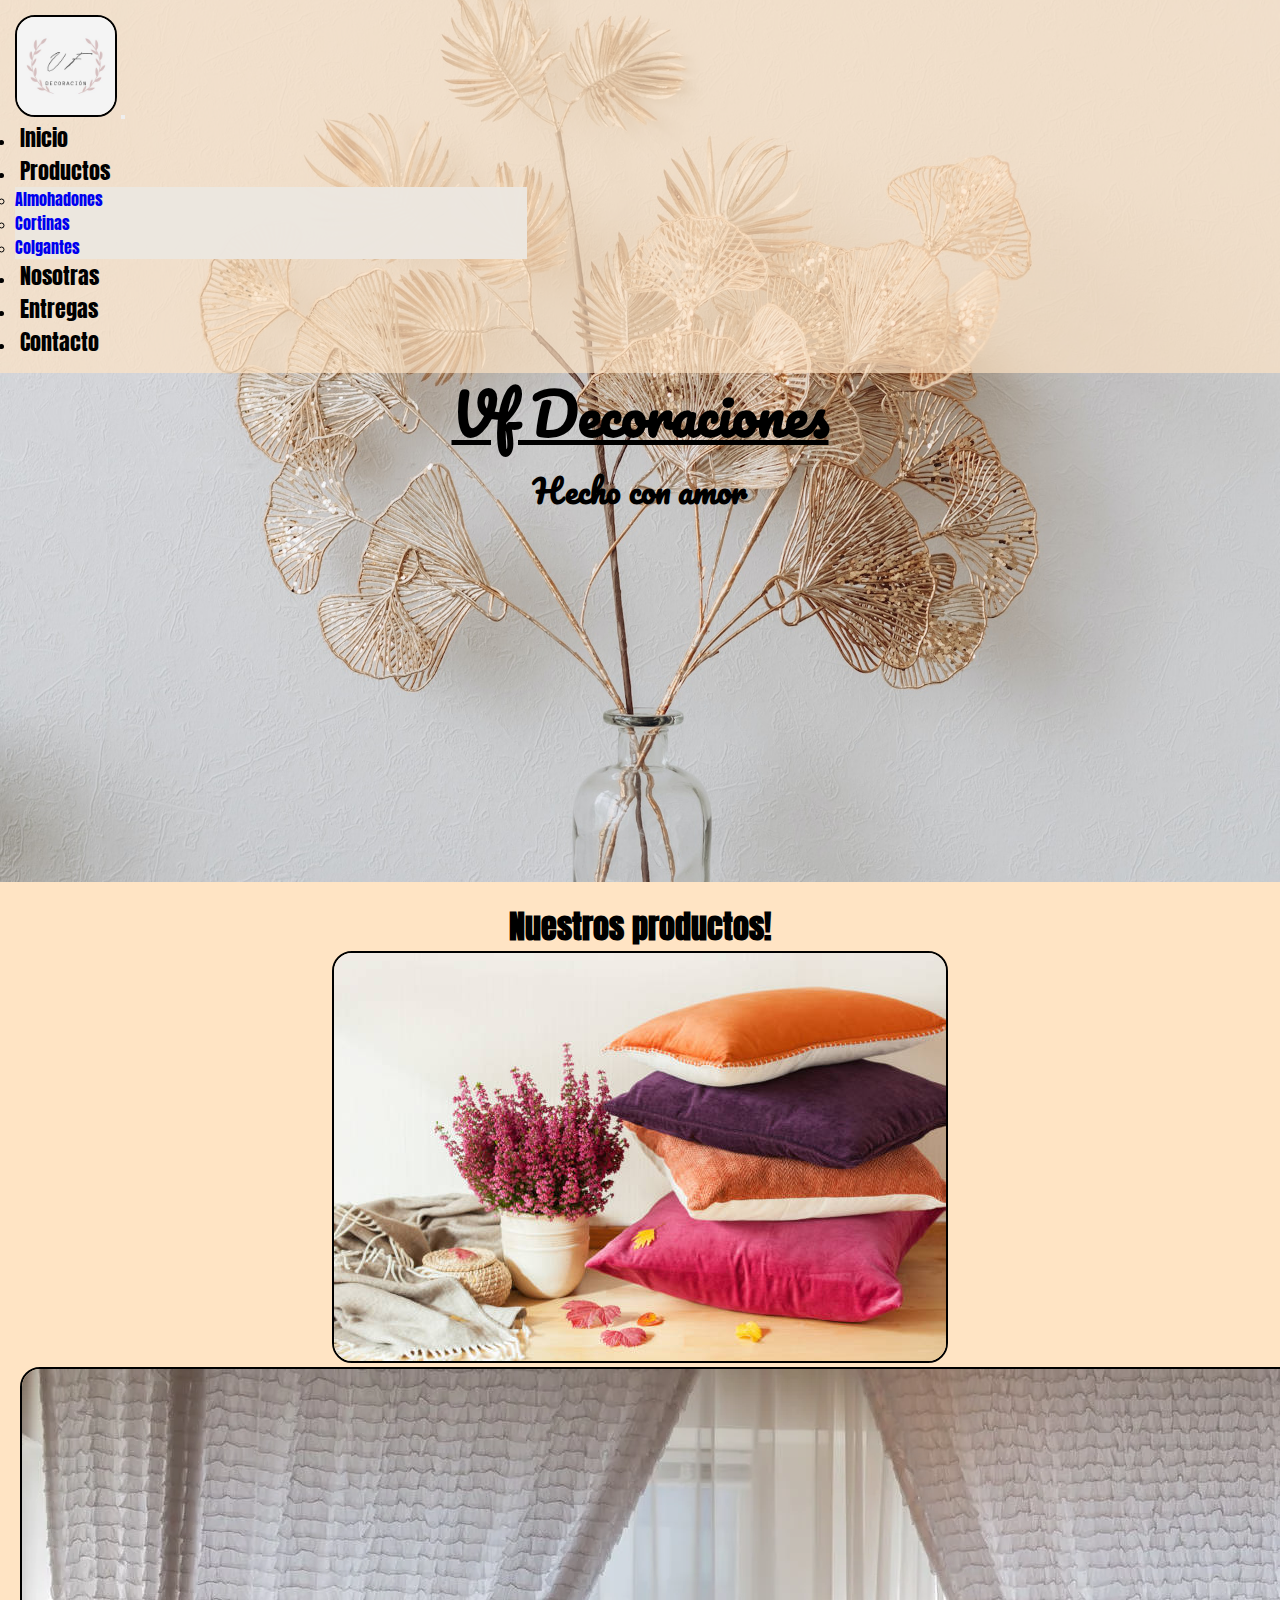
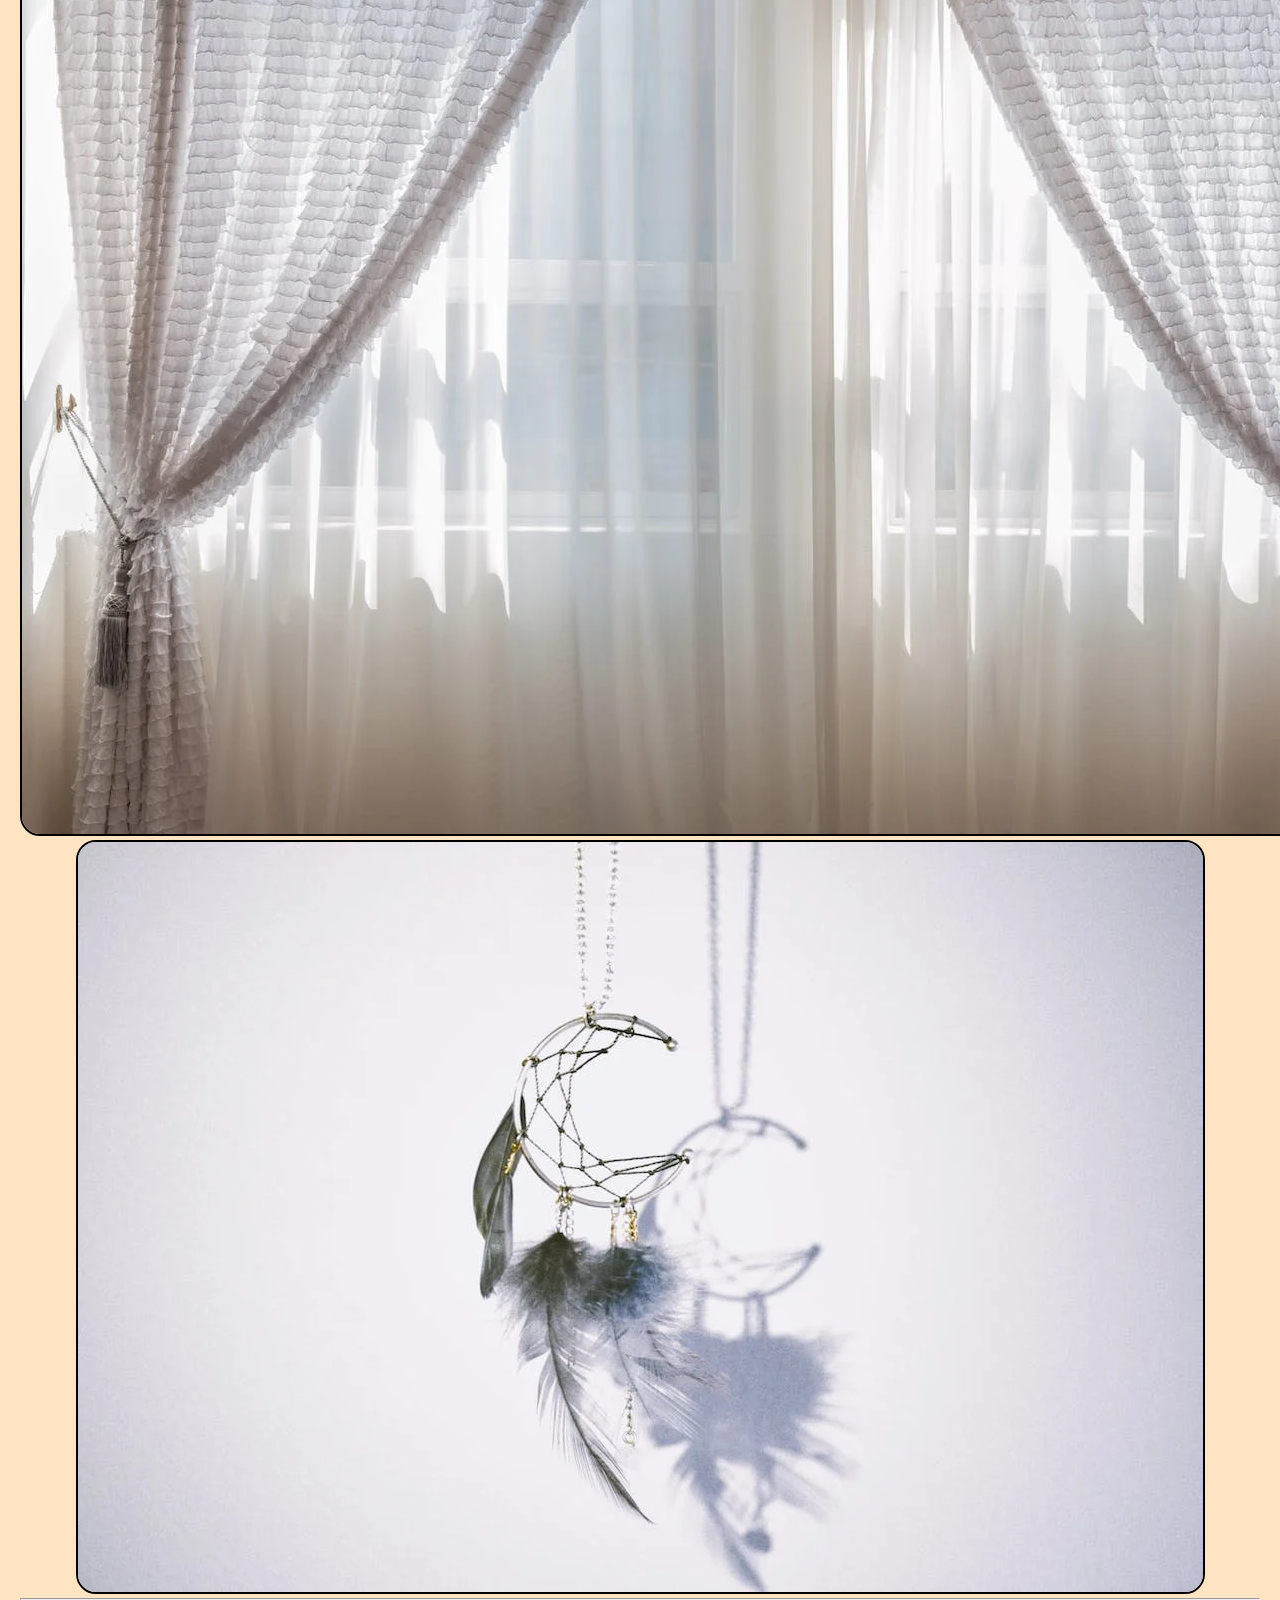
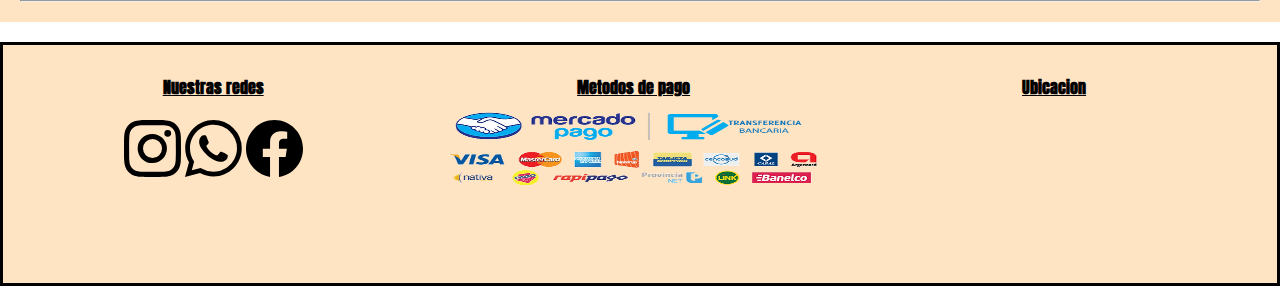
<file: index.html>
<!DOCTYPE html>
<html lang="en">

<head>
    <meta charset="UTF-8">
    <meta http-equiv="X-UA-Compatible" content="IE=edge">
    <meta name="viewport" content="width=device-width, initial-scale=1.0">
    <link href="https://cdn.jsdelivr.net/npm/bootstrap@5.2.1/dist/css/bootstrap.min.css" rel="stylesheet"
        integrity="sha384-iYQeCzEYFbKjA/T2uDLTpkwGzCiq6soy8tYaI1GyVh/UjpbCx/TYkiZhlZB6+fzT" crossorigin="anonymous">
    <link rel="stylesheet" href="./css/styles.css">
    <link href="https://fonts.googleapis.com/css2?family=Pacifico&display=swap" rel="stylesheet">
    <link href="https://fonts.googleapis.com/css2?family=Lobster&family=Pacifico&display=swap" rel="stylesheet">
    <link href="https://fonts.googleapis.com/css2?family=Anton&family=Lobster&family=Pacifico&display=swap"
        rel="stylesheet">

    <title>Vf Decoraciones | Inicio</title>
</head>

<body>

    <header class="navbar navbar-expand-lg header">
        <div class="container">
            <a class="navbar-brand" href="index.html"><img src="./assets/img/logo.jpeg" alt="logo-vfdeco"
                    class="logo"></a>
            <button class="navbar-toggler" type="button" data-bs-toggle="collapse" data-bs-target="#navbarNavDropdown"
                aria-controls="navbarNavDropdown" aria-expanded="false" aria-label="Toggle navigation">
                <span class="navbar-toggler-icon"></span>
            </button>
            <nav class="collapse navbar-collapse justify-conten-sm-center justify-content-md-end justify-content-lg-center"
                id="navbarNavDropdown">
                <ul class="navbar-nav">
                    <li class="nav-item">
                        <a class="nav-link active" aria-current="page" href="index.html">Inicio</a>
                    </li>
                    <li class="nav-item dropdown">
                        <a class="nav-link dropdown-toggle" href="#" role="button" data-bs-toggle="dropdown"
                            aria-expanded="false">
                            Productos
                        </a>
                        <ul class="dropdown-menu sub-menu">
                            <li><a class="dropdown-item" href="./pages/productos.html#almohadones">Almohadones</a></li>
                            <li><a class="dropdown-item" href="./pages/productos.html#cortinas">Cortinas</a></li>
                            <li><a class="dropdown-item" href="./pages/productos.html#colgantes">Colgantes</a></li>
                        </ul>
                    </li>
                    <li class="nav-item">
                        <a class="nav-link" href="./pages/nosotros.html">Nosotras</a>
                    </li>
                    <li class="nav-item">
                        <a class="nav-link" href="./pages/entregas.html">Entregas</a>
                    </li>
                    <li class="nav-item">
                        <a class="nav-link" href="./pages/contacto.html">Contacto</a>
                    </li>
                </ul>
            </nav>
        </div>
    </header>

    <main>
        <section class="hero">

            <div class="hero__text">
                <h1>Vf Decoraciones</h1>
                <h2>Hecho con amor</h2>
            </div>

        </section>

        <div class="conteiner presentacion-productos">
            <section>
                <h3 class="presentacion-productos__text">Nuestros productos!</h3>
            </section>


            <div class="cointeiner row">

                <div class="col-12 col-lg-4">
                    <a href="./pages/productos.html#almohadones"><img src="./assets/img/almohadones.jpg"
                            alt="Foto presentacion de almohadones de varios colores " class="w-100 presentacion-productos__img"></a>
                </div>

                <div class="col-12 col-lg-4 ">
                    <a href="./pages/productos.html#cortinas"><img src="./assets/img/cortinas.webp"
                            alt="Foto de cortinas color blancas" class="w-100 presentacion-productos__img"></a>
                </div>

                <div class="col-12 col-lg-4">
                    <a href="./pages/productos.html#colgantes"><img src="./assets/img/colgante.webp"
                            alt="foto de colgante estilo luna" class="w-100 presentacion-productos__img"></a>
                </div>

            </div>
            <hr>
            <hr>
        </div>


    </main>

    <footer>
        <div class="redes">
            <h4 class="redes__texto">Nuestras redes</h4>
            <a href="https://www.instagram.com/vfdeco_/" target="_blank"><img src="./assets/img/instagram.svg"
                    alt="icono-instagram" class="redes__img"></a>
            <a href="https://web.whatsapp.com/" target="_blank"><img src="./assets/img/whatsapp.svg"
                    alt="icono-whatsapp" class="redes__img"></a>
            <a href="https://www.facebook.com/" target="_blank"><img src="./assets/img/facebook.svg"
                    alt="icono-facebook" class="redes__img"></a>
        </div>

        <div class="redes">
            <h4 class="redes__texto">Metodos de pago</h4>
            <img src="./assets/img/formasdepago.webp" alt="formas-de-pago" class="mapa">
        </div>

        <div class="redes">
            <h4 class="redes__texto">Ubicacion</h4>
            <iframe
                src="https://www.google.com/maps/embed?pb=!1m18!1m12!1m3!1d3274.8706071311135!2d-58.40086898419583!3d-34.83434567724559!2m3!1f0!2f0!3f0!3m2!1i1024!2i768!4f13.1!3m3!1m2!1s0x95bcd496e87e8f45%3A0x37b8bc8538fca1b9!2sW.%20Wilson%20%26%20Pedro%20Esnaola%2C%20Burzaco%2C%20Provincia%20de%20Buenos%20Aires!5e0!3m2!1sen!2sar!4v1663541672221!5m2!1sen!2sar"
                width="600" height="450" style="border:0;" allowfullscreen="" loading="lazy"
                referrerpolicy="no-referrer-when-downgrade" class="mapa"></iframe>
        </div>

    </footer>


    <script src="https://cdn.jsdelivr.net/npm/bootstrap@5.2.1/dist/js/bootstrap.bundle.min.js"
        integrity="sha384-u1OknCvxWvY5kfmNBILK2hRnQC3Pr17a+RTT6rIHI7NnikvbZlHgTPOOmMi466C8"
        crossorigin="anonymous"></script>
</body>

</html>
</file>
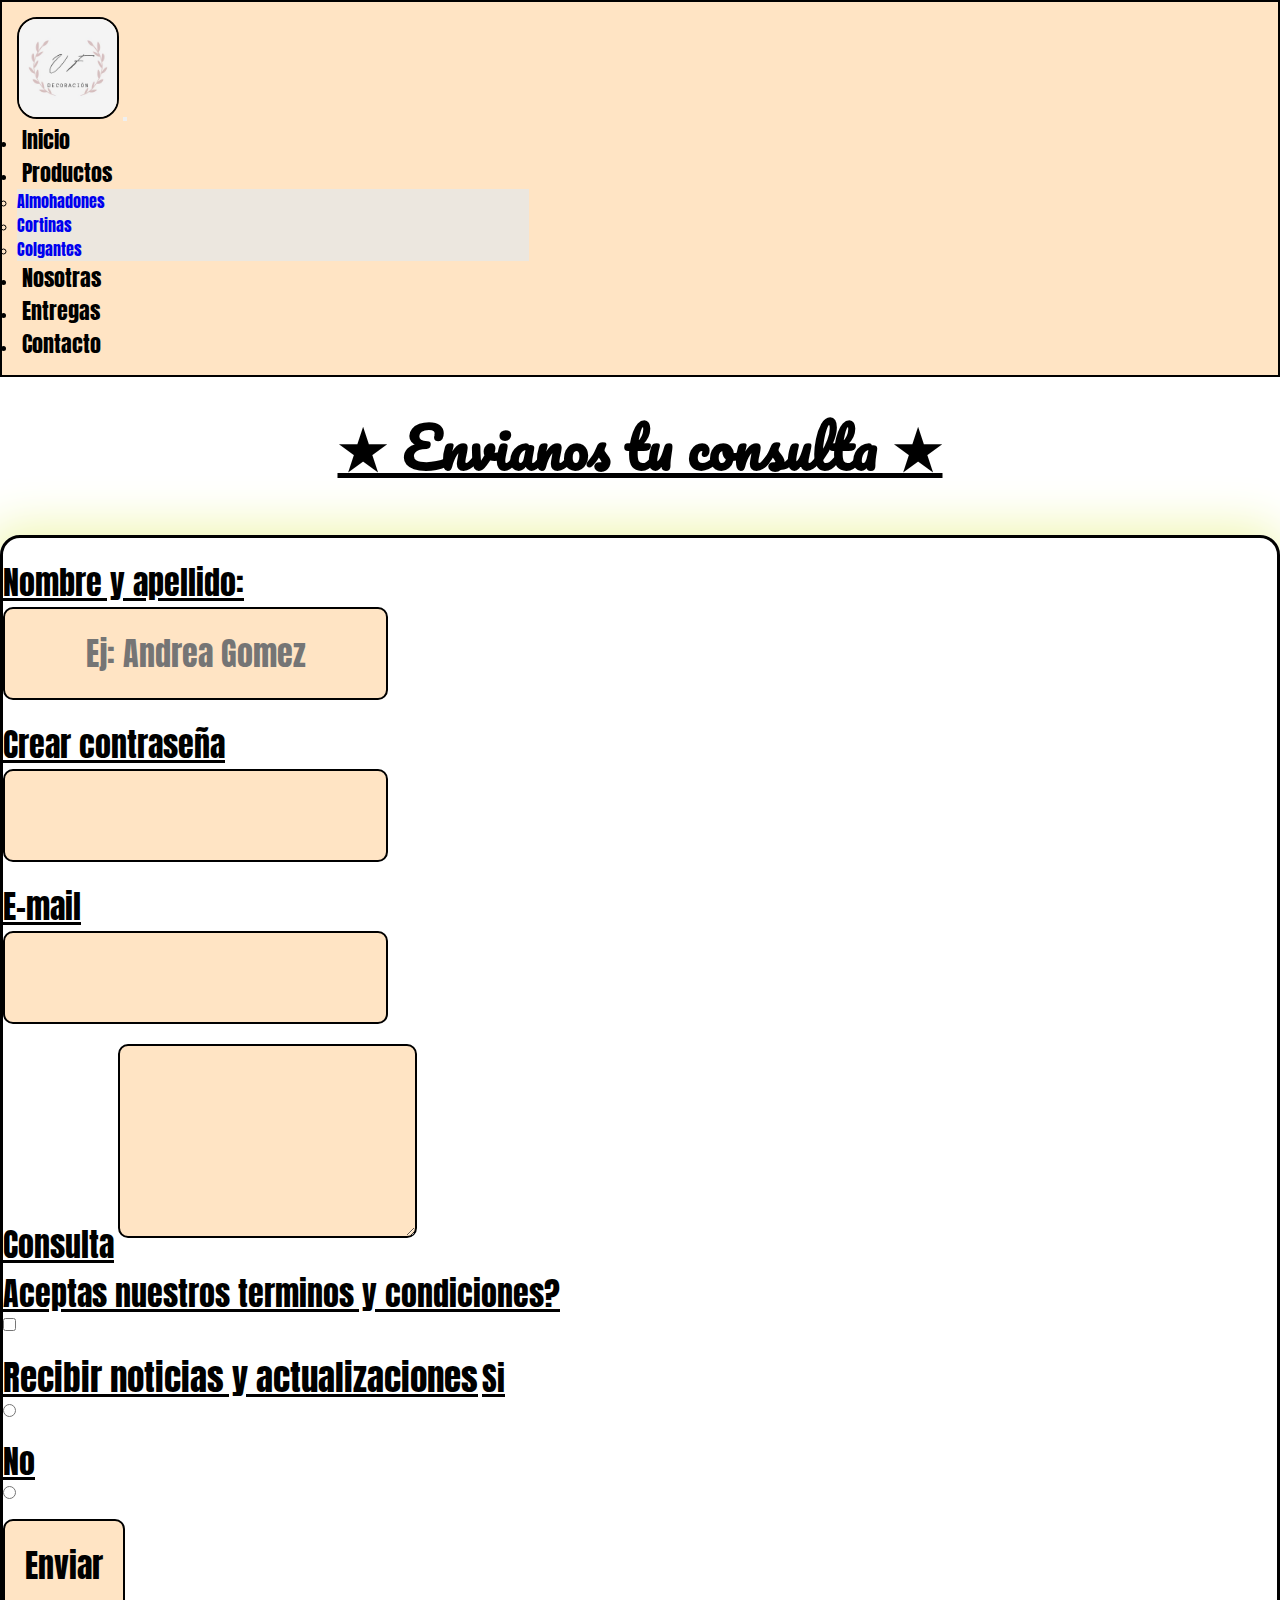
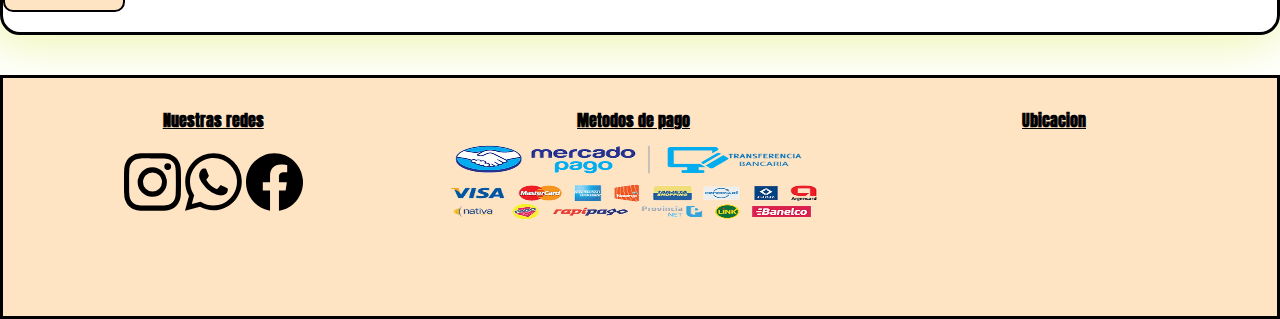
<file: pages/contacto.html>
<!DOCTYPE html>
<html lang="en">

<head>
    <meta charset="UTF-8">
    <meta http-equiv="X-UA-Compatible" content="IE=edge">
    <meta name="viewport" content="width=device-width, initial-scale=1.0">
    <link href="https://cdn.jsdelivr.net/npm/bootstrap@5.2.1/dist/css/bootstrap.min.css" rel="stylesheet"
        integrity="sha384-iYQeCzEYFbKjA/T2uDLTpkwGzCiq6soy8tYaI1GyVh/UjpbCx/TYkiZhlZB6+fzT" crossorigin="anonymous">
    <link rel="stylesheet" href="../css/styles.css">
    <link href="https://fonts.googleapis.com/css2?family=Pacifico&display=swap" rel="stylesheet">
    <link href="https://fonts.googleapis.com/css2?family=Lobster&family=Pacifico&display=swap" rel="stylesheet">
    <link href="https://fonts.googleapis.com/css2?family=Anton&family=Lobster&family=Pacifico&display=swap"
        rel="stylesheet">

    <title>Contactanos!!</title>
</head>

<body>
    <header class="navbar navbar-expand-lg header-paginas">
        <div class="container">
            <a class="navbar-brand" href="../index.html"><img src="../assets/img/logo.jpeg" alt="logo-vfdeco"
                    class="logo"></a>
            <button class="navbar-toggler" type="button" data-bs-toggle="collapse" data-bs-target="#navbarNavDropdown"
                aria-controls="navbarNavDropdown" aria-expanded="false" aria-label="Toggle navigation">
                <span class="navbar-toggler-icon"></span>
            </button>
            <nav class="collapse navbar-collapse justify-content-md-end justify-content-lg-center"
                id="navbarNavDropdown">
                <ul class="navbar-nav">
                    <li class="nav-item">
                        <a class="nav-link active" aria-current="page" href="../index.html">Inicio</a>
                    </li>
                    <li class="nav-item dropdown">
                        <a class="nav-link dropdown-toggle" href="./productos.html" role="button"
                            data-bs-toggle="dropdown" aria-expanded="false">
                            Productos
                        </a>
                        <ul class="dropdown-menu sub-menu">
                            <li><a class="dropdown-item" href="./productos.html#almohadones">Almohadones</a></li>
                            <li><a class="dropdown-item" href="./productos.html#colgantes">Cortinas</a></li>
                            <li><a class="dropdown-item" href="./productos.html#colgantes">Colgantes</a></li>
                        </ul>
                    </li>
                    <li class="nav-item">
                        <a class="nav-link" href="./nosotros.html">Nosotras</a>
                    </li>
                    <li class="nav-item">
                        <a class="nav-link" href="./entregas.html">Entregas</a>
                    </li>
                    <li class="nav-item">
                        <a class="nav-link" href="./contacto.html">Contacto</a>
                    </li>
                </ul>
            </nav>
        </div>
    </header>

    <main>
        <h2 class="contacto__titulo">  ★ Envianos tu consulta ★</h2>

        <div class="container contenedor__contacto">
            <form action="">
                <div class="row formulario">
                    <label class="col-4 formulario__texto" for="nombre-usuarios"> Nombre y apellido:</label>
                    <input class="col-8 formulario__input" type="text" id="nombre-usuarios" placeholder="Ej: Andrea Gomez" required>
                </div>
                <div class="row">
                    <label class="col-4 formulario__texto" for="contraseña">Crear contraseña</label>
                    <input class="col-8 formulario__input" type="password" name="contra" id="contraseña" required>
                </div>
                <div class="row">
                    <label class="col-4 formulario__texto" for="email">E-mail</label>
                    <input class="col-8 formulario__input" type="email" id="email" required>
                </div>
                <div class="row">
                    <label class="col-4 formulario__texto" for="consulta">Consulta</label>
                    <textarea class="col-8 formulario__inputarea" name="" id="consulta" cols="30" rows="10"></textarea>
                </div>
                <div class="row">
                    <label class="col-8 formulario__texto" for="">Aceptas nuestros terminos y condiciones?</label>
                    <input class="col-1" type="checkbox" value="aceptalosterminos">
                </div>
                <div class="row">
                    <span class="col-8 formulario__texto">Recibir noticias y actualizaciones</span>
                    <label class="col-1 formulario__texto" for="">Si</label>
                    <input class="col-1" type="radio" name="noticias" value="noticias-si">
                    <label class="col-1 formulario__texto" for="">No</label>
                    <input class="col-1" type="radio" name="noticias" value="noticias-no">
                </div>
                <div class="row">
                    <input type="submit" value="Enviar">
                </div>
            </form>
        </div>
    </main>

    <footer>
        <div class="redes">
            <h4 class="redes__texto">Nuestras redes</h4>
            <a href="https://www.instagram.com/vfdeco_/" target="_blank">
                <img src="../assets/img/instagram.svg" alt="icono-instagram" class="redes__img">
            </a>
            <a href="https://web.whatsapp.com/" target="_blank">
                <img src="../assets/img/whatsapp.svg" alt="icono-whatsapp" class="redes__img">
            </a>
            <a href="https://www.facebook.com/" target="_blank">
                <img src="../assets/img/facebook.svg" alt="icono-facebook" class="redes__img">
            </a>
        </div>

        <div class="redes">
            <h4 class="redes__texto">Metodos de pago</h4>
            <img src="../assets/img/formasdepago.webp" alt="formas-de-pago" class="mapa">
        </div>

        <div class="redes">
            <h4 class="redes__texto">Ubicacion</h4>
            <iframe
                src="https://www.google.com/maps/embed?pb=!1m18!1m12!1m3!1d3274.8706071311135!2d-58.40086898419583!3d-34.83434567724559!2m3!1f0!2f0!3f0!3m2!1i1024!2i768!4f13.1!3m3!1m2!1s0x95bcd496e87e8f45%3A0x37b8bc8538fca1b9!2sW.%20Wilson%20%26%20Pedro%20Esnaola%2C%20Burzaco%2C%20Provincia%20de%20Buenos%20Aires!5e0!3m2!1sen!2sar!4v1663541672221!5m2!1sen!2sar"
                width="600" height="450" style="border:0;" allowfullscreen="" loading="lazy"
                referrerpolicy="no-referrer-when-downgrade" class="mapa"></iframe>
        </div>
    </footer>
    <script src="https://cdn.jsdelivr.net/npm/bootstrap@5.2.1/dist/js/bootstrap.bundle.min.js"
        integrity="sha384-u1OknCvxWvY5kfmNBILK2hRnQC3Pr17a+RTT6rIHI7NnikvbZlHgTPOOmMi466C8"
        crossorigin="anonymous"></script>
</body>
</html>
</file>
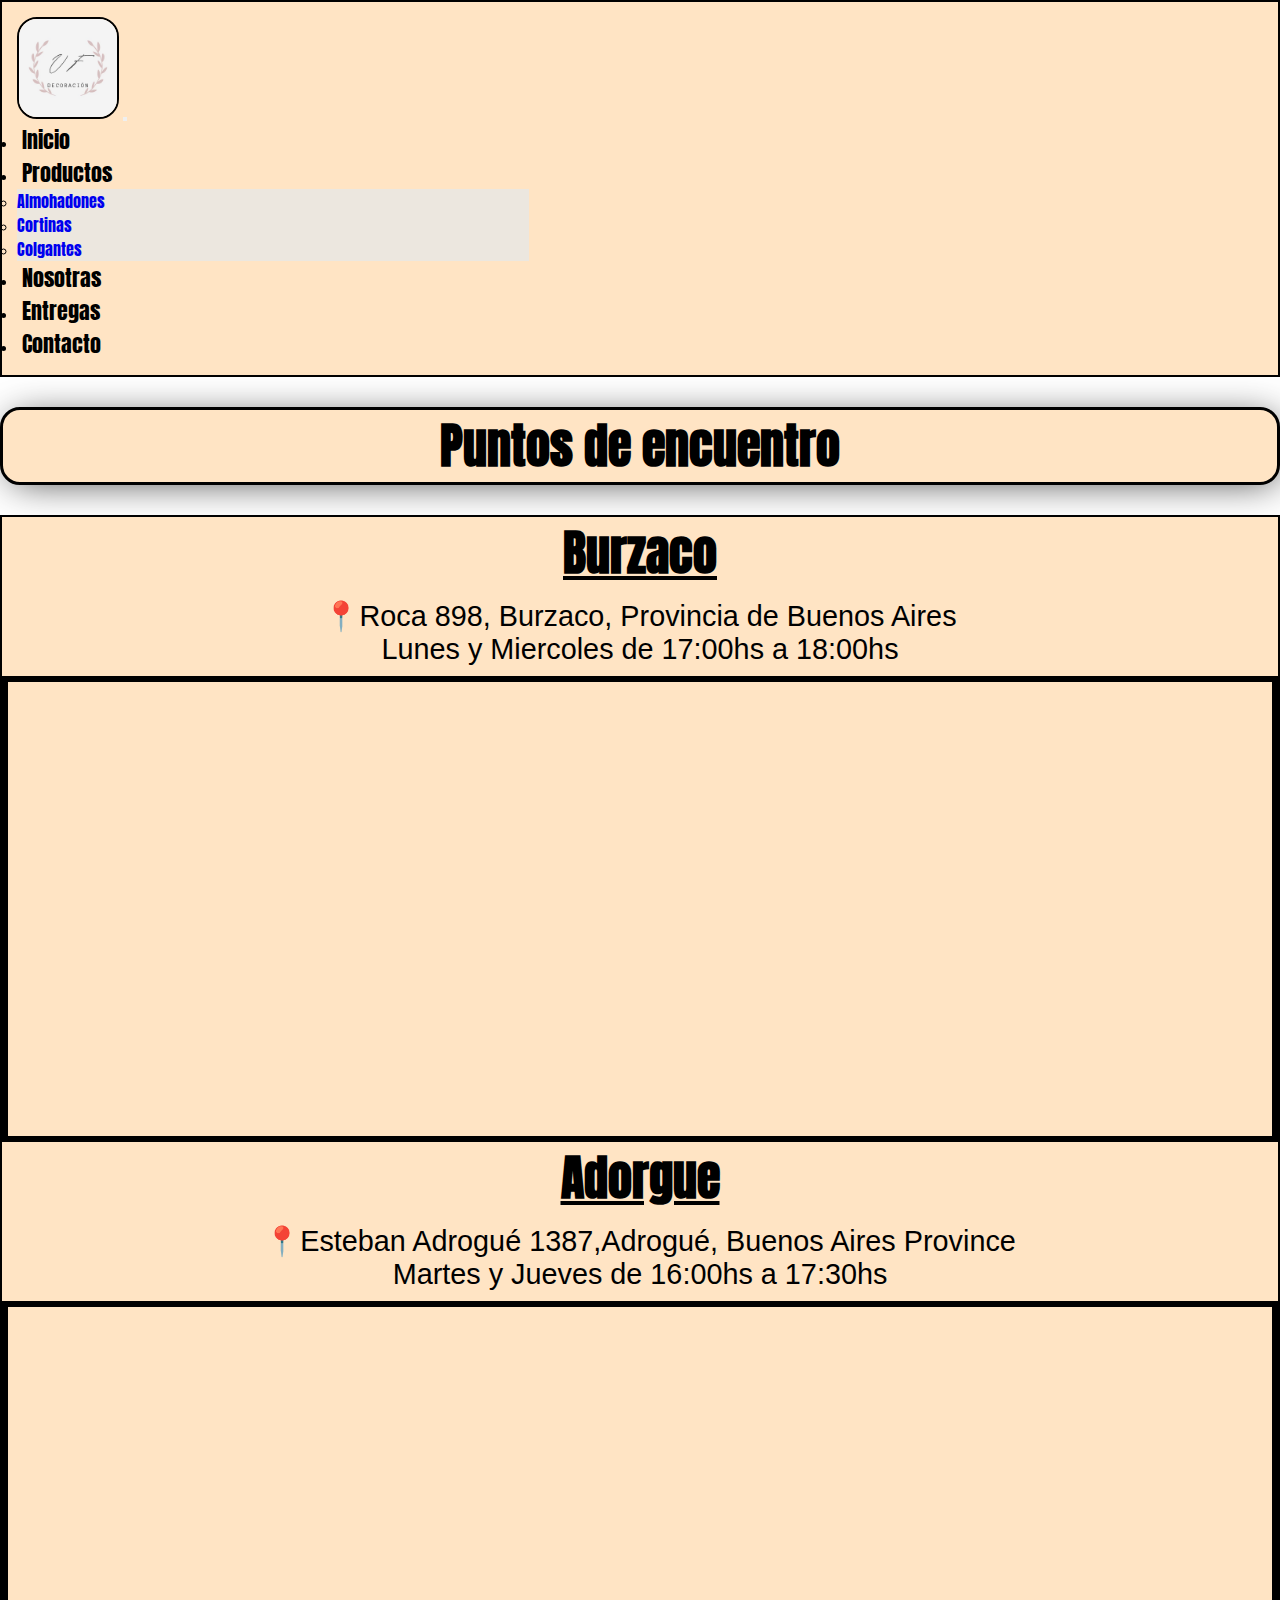
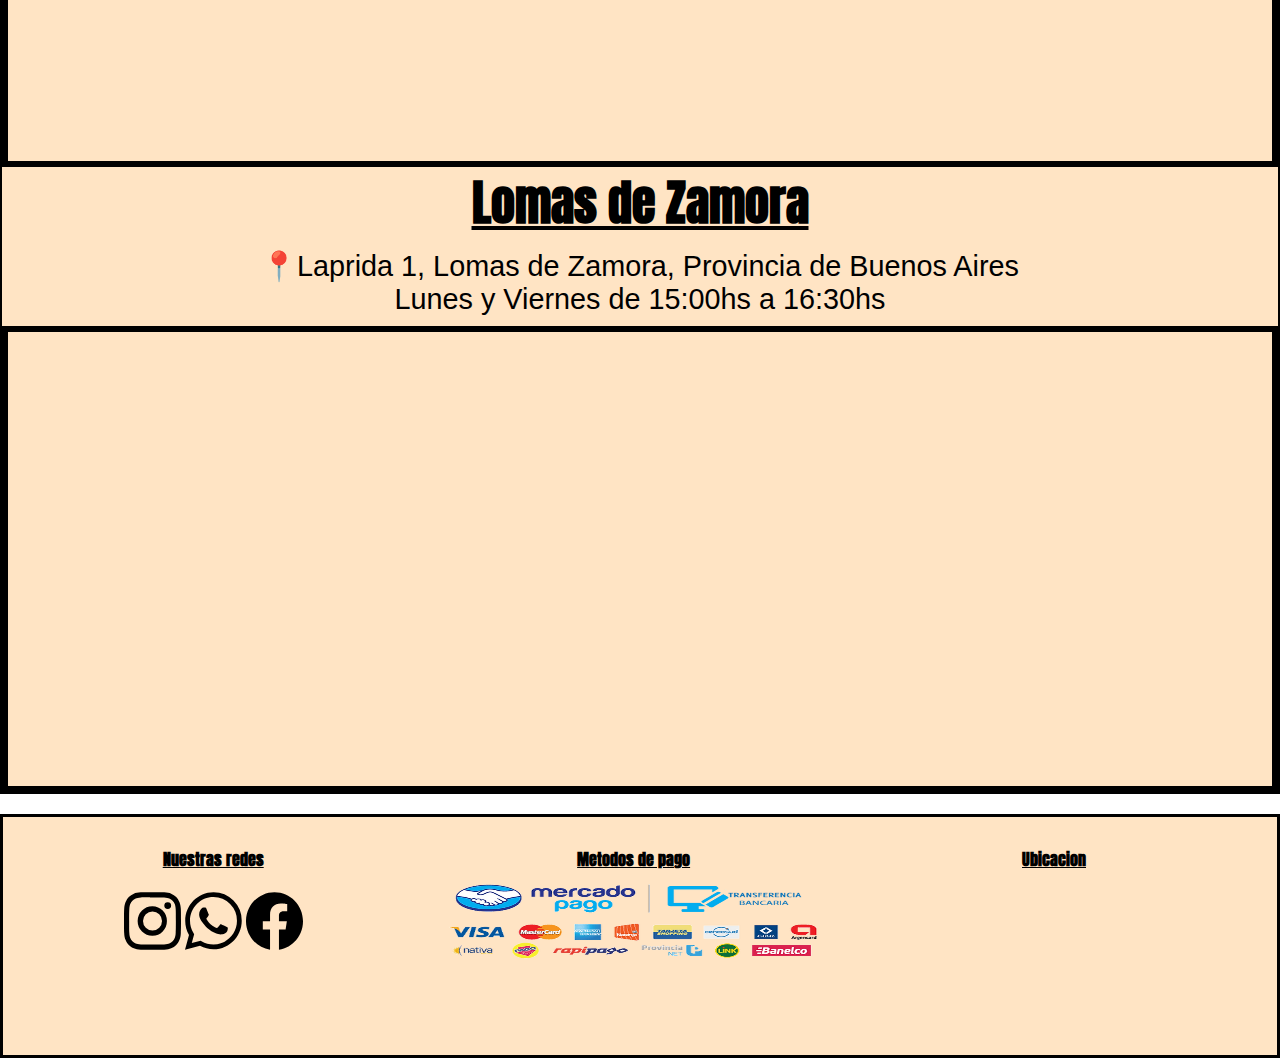
<file: pages/entregas.html>
<!DOCTYPE html>
<html lang="en">

<head>
    <meta charset="UTF-8">
    <meta http-equiv="X-UA-Compatible" content="IE=edge">
    <meta name="viewport" content="width=device-width, initial-scale=1.0">
    <link href="https://cdn.jsdelivr.net/npm/bootstrap@5.2.1/dist/css/bootstrap.min.css" rel="stylesheet"
        integrity="sha384-iYQeCzEYFbKjA/T2uDLTpkwGzCiq6soy8tYaI1GyVh/UjpbCx/TYkiZhlZB6+fzT" crossorigin="anonymous">
    <link rel="stylesheet" href="../css/styles.css">
    <link href="https://fonts.googleapis.com/css2?family=Pacifico&display=swap" rel="stylesheet">
    <link href="https://fonts.googleapis.com/css2?family=Lobster&family=Pacifico&display=swap" rel="stylesheet">
    <link href="https://fonts.googleapis.com/css2?family=Anton&family=Lobster&family=Pacifico&display=swap"
        rel="stylesheet">
    <link rel="preconnect" href="https://fonts.googleapis.com">  

    <title>Puntos de encuentro | Entregas</title>
</head>

<body>
    <header class="navbar navbar-expand-lg header-paginas">
        <div class="container">
            <a class="navbar-brand" href="../index.html"><img src="../assets/img/logo.jpeg" alt="logo-vfdeco"
                    class="logo"></a>
            <button class="navbar-toggler" type="button" data-bs-toggle="collapse" data-bs-target="#navbarNavDropdown"
                aria-controls="navbarNavDropdown" aria-expanded="false" aria-label="Toggle navigation">
                <span class="navbar-toggler-icon"></span>
            </button>
            <nav class="collapse navbar-collapse justify-content-md-end justify-content-lg-center"
                id="navbarNavDropdown">
                <ul class="navbar-nav">
                    <li class="nav-item">
                        <a class="nav-link active" aria-current="page" href="../index.html">Inicio</a>
                    </li>
                    <li class="nav-item dropdown">
                        <a class="nav-link dropdown-toggle" href="./productos.html" role="button"
                            data-bs-toggle="dropdown" aria-expanded="false">
                            Productos
                        </a>
                        <ul class="dropdown-menu sub-menu">
                            <li><a class="dropdown-item" href="./productos.html#almohadones">Almohadones</a></li>
                            <li><a class="dropdown-item" href="./productos.html#cortinas">Cortinas</a></li>
                            <li><a class="dropdown-item" href="./productos.html#colgantes">Colgantes</a></li>
                        </ul>
                    </li>
                    <li class="nav-item">
                        <a class="nav-link" href="./nosotros.html">Nosotras</a>
                    </li>
                    <li class="nav-item">
                        <a class="nav-link" href="./entregas.html">Entregas</a>
                    </li>
                    <li class="nav-item">
                        <a class="nav-link" href="./contacto.html">Contacto</a>
                    </li>
                </ul>
            </nav>
        </div>
    </header>

    <main>
        <div class="container">
            <h2 class="entregas__titulo">Puntos de encuentro</h2>
        </div>

        <div class="container-fluid row contenedor__entregas">
            
            
                
                    <div class="col-12 col-md-6 contenedor__entregas-texto" >
                        <h3>Burzaco</h3>
                        <p>📍Roca 898, Burzaco, Provincia de Buenos Aires</p>
                        <p>Lunes y Miercoles de 17:00hs a 18:00hs</p>
                    </div>
                    <div class="col-12 col-md-6 contenedor__entregas-mapa">
                        <iframe class="w-100"
                            src="https://www.google.com/maps/embed?pb=!1m18!1m12!1m3!1d250.56558351159438!2d-58.392009478566315!3d-34.82546381846!2m3!1f0!2f0!3f0!3m2!1i1024!2i768!4f13.1!3m3!1m2!1s0x95bcd4a234802fdd%3A0xf493cf5569ed23c9!2sRoca%20800-898!5e0!3m2!1sen!2sar!4v1663729642820!5m2!1sen!2sar"
                            width="600" height="450" style="border:0;" allowfullscreen="" loading="lazy"
                            referrerpolicy="no-referrer-when-downgrade"></iframe>
                    </div>
             
                    <div class="col-12 col-md-6 contenedor__entregas-texto ">
                        <h3>Adorgue</h3>
                        <p>📍Esteban Adrogué 1387,Adrogué, Buenos Aires Province</p>
                        <p>Martes y Jueves de 16:00hs a 17:30hs</p>
                    </div>
                    <div class="col-12 col-md-6 contenedor__entregas-mapa ">
                        <iframe class="w-100 "
                            src="https://www.google.com/maps/embed?pb=!1m18!1m12!1m3!1d795.7640280840462!2d-58.38963484194061!3d-34.79772375994144!2m3!1f0!2f0!3f0!3m2!1i1024!2i768!4f13.1!3m3!1m2!1s0x95bcd33f4a4eb39f%3A0x906ded90ae83a8a9!2sEsteban%20Adrogu%C3%A9%201387%2C%20B1846%20Adrogu%C3%A9%2C%20Provincia%20de%20Buenos%20Aires!5e0!3m2!1sen!2sar!4v1663729932520!5m2!1sen!2sar"
                            width="600" height="450" style="border:0;" allowfullscreen="" loading="lazy"
                            referrerpolicy="no-referrer-when-downgrade"></iframe>
                    </div>
            
                    <div class="col-12 col-md-6 contenedor__entregas-texto ">
                        <h3>Lomas de Zamora</h3>
                        <p>📍Laprida 1, Lomas de Zamora, Provincia de Buenos Aires</p>
                        <p>Lunes y Viernes de 15:00hs a 16:30hs</p>
                    </div>
                    <div class="col-12 col-md-6 contenedor__entregas-mapa">
                        <iframe class="w-100"
                            src="https://www.google.com/maps/embed?pb=!1m18!1m12!1m3!1d819.4469875053853!2d-58.39855627074904!3d-34.76093409877618!2m3!1f0!2f0!3f0!3m2!1i1024!2i768!4f13.1!3m3!1m2!1s0x95bcd294d1aa30f3%3A0xcc3fd35f3817de4a!2sLaprida%201%2C%20Lomas%20de%20Zamora%2C%20Provincia%20de%20Buenos%20Aires!5e0!3m2!1sen!2sar!4v1663730086647!5m2!1sen!2sar"
                            width="600" height="450" style="border:0;" allowfullscreen="" loading="lazy"
                            referrerpolicy="no-referrer-when-downgrade"></iframe>
                    </div>         
        </div>




    </main>

    <footer>
        <div class="redes">
            <h4 class="redes__texto">Nuestras redes</h4>
            <a href="https://www.instagram.com/vfdeco_/" target="_blank">
                <img src="../assets/img/instagram.svg" alt="icono-instagram" class="redes__img">
            </a>
            <a href="https://web.whatsapp.com/" target="_blank">
                <img src="../assets/img/whatsapp.svg" alt="icono-whatsapp" class="redes__img">
            </a>
            <a href="https://www.facebook.com/" target="_blank">
                <img src="../assets/img/facebook.svg" alt="icono-facebook" class="redes__img">
            </a>
        </div>

        <div class="redes">
            <h4 class="redes__texto">Metodos de pago</h4>
            <img src="../assets/img/formasdepago.webp" alt="formas-de-pago" class="mapa">
        </div>

        <div class="redes">
            <h4 class="redes__texto">Ubicacion</h4>
            <iframe
                src="https://www.google.com/maps/embed?pb=!1m18!1m12!1m3!1d3274.8706071311135!2d-58.40086898419583!3d-34.83434567724559!2m3!1f0!2f0!3f0!3m2!1i1024!2i768!4f13.1!3m3!1m2!1s0x95bcd496e87e8f45%3A0x37b8bc8538fca1b9!2sW.%20Wilson%20%26%20Pedro%20Esnaola%2C%20Burzaco%2C%20Provincia%20de%20Buenos%20Aires!5e0!3m2!1sen!2sar!4v1663541672221!5m2!1sen!2sar"
                width="600" height="450" style="border:0;" allowfullscreen="" loading="lazy"
                referrerpolicy="no-referrer-when-downgrade" class="mapa"></iframe>
        </div>
    </footer>
    <script src="https://cdn.jsdelivr.net/npm/bootstrap@5.2.1/dist/js/bootstrap.bundle.min.js"
        integrity="sha384-u1OknCvxWvY5kfmNBILK2hRnQC3Pr17a+RTT6rIHI7NnikvbZlHgTPOOmMi466C8"
        crossorigin="anonymous"></script>
</body>

</html>
</file>
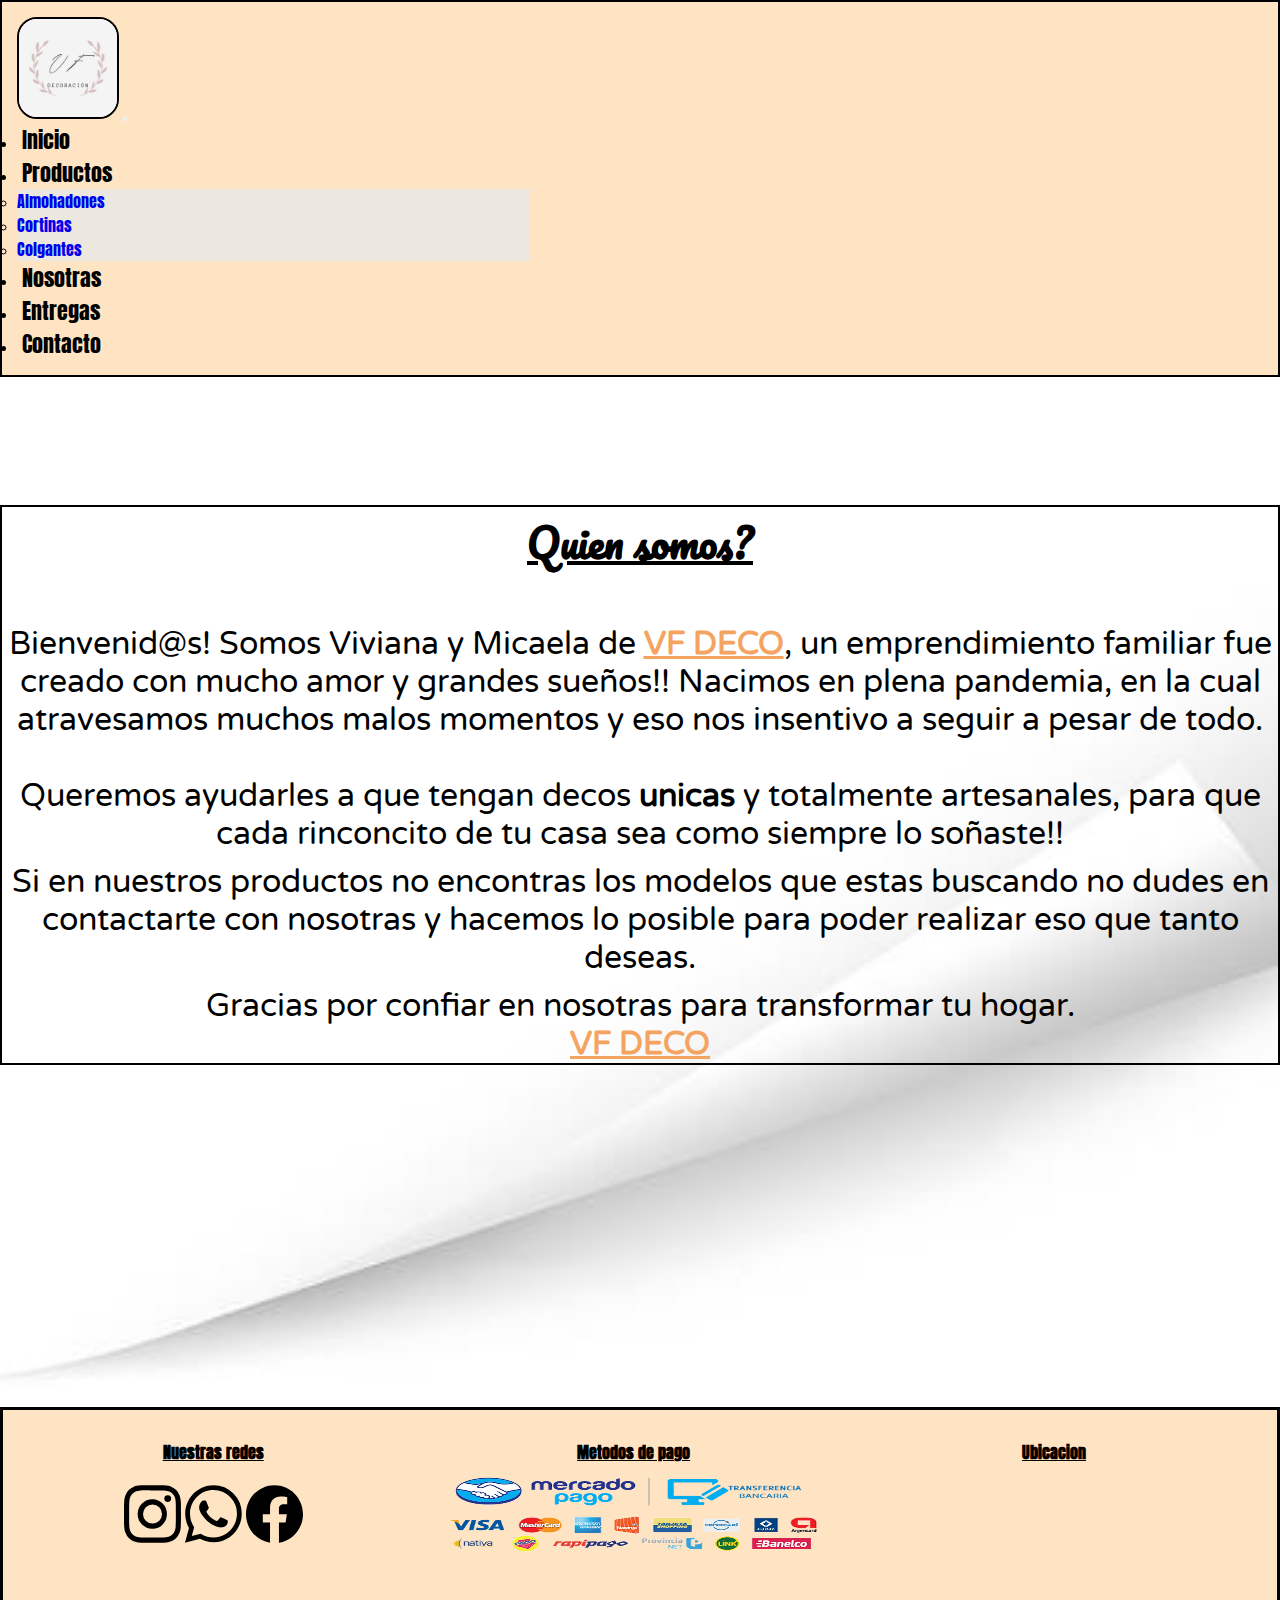
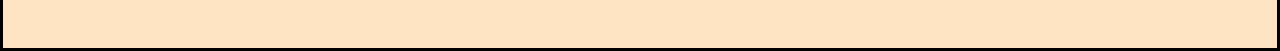
<file: pages/nosotros.html>
<!DOCTYPE html>
<html lang="en">

<head>
    <meta charset="UTF-8">
    <meta http-equiv="X-UA-Compatible" content="IE=edge">
    <meta name="viewport" content="width=device-width, initial-scale=1.0">
    <link href="https://cdn.jsdelivr.net/npm/bootstrap@5.2.1/dist/css/bootstrap.min.css" rel="stylesheet"
        integrity="sha384-iYQeCzEYFbKjA/T2uDLTpkwGzCiq6soy8tYaI1GyVh/UjpbCx/TYkiZhlZB6+fzT" crossorigin="anonymous">
    <link rel="stylesheet" href="../css/styles.css">
    <link href="https://fonts.googleapis.com/css2?family=Pacifico&display=swap" rel="stylesheet">
    <link href="https://fonts.googleapis.com/css2?family=Lobster&family=Pacifico&display=swap" rel="stylesheet">
    <link href="https://fonts.googleapis.com/css2?family=Anton&family=Lobster&family=Pacifico&display=swap"
        rel="stylesheet">
    <link href="https://fonts.googleapis.com/css2?family=Varela+Round&display=swap" rel="stylesheet">

    <title>Quienes somos? | Presentacion</title>
</head>

<body>
    <header class="navbar navbar-expand-lg header-paginas">
        <div class="container">
            <a class="navbar-brand" href="../index.html"><img src="../assets/img/logo.jpeg" alt="logo-vfdeco"
                    class="logo"></a>
            <button class="navbar-toggler" type="button" data-bs-toggle="collapse" data-bs-target="#navbarNavDropdown"
                aria-controls="navbarNavDropdown" aria-expanded="false" aria-label="Toggle navigation">
                <span class="navbar-toggler-icon"></span>
            </button>
            <nav class="collapse navbar-collapse justify-content-md-end justify-content-lg-center"
                id="navbarNavDropdown">
                <ul class="navbar-nav">
                    <li class="nav-item">
                        <a class="nav-link active" aria-current="page" href="../index.html">Inicio</a>
                    </li>
                    <li class="nav-item dropdown">
                        <a class="nav-link dropdown-toggle" href="./productos.html" role="button"
                            data-bs-toggle="dropdown" aria-expanded="false">
                            Productos
                        </a>
                        <ul class="dropdown-menu sub-menu">
                            <li><a class="dropdown-item" href="./productos.html#almohadones">Almohadones</a></li>
                            <li><a class="dropdown-item" href="./productos.html#cortinas">Cortinas</a></li>
                            <li><a class="dropdown-item" href="./productos.html#colgantes">Colgantes</a></li>
                        </ul>
                    </li>
                    <li class="nav-item">
                        <a class="nav-link" href="./nosotros.html">Nosotras</a>
                    </li>
                    <li class="nav-item">
                        <a class="nav-link" href="./entregas.html">Entregas</a>
                    </li>
                    <li class="nav-item">
                        <a class="nav-link" href="./contacto.html">Contacto</a>
                    </li>
                </ul>
            </nav>
        </div>
    </header>

    <main>
        <section class="nosotras">
            <div class=" nosotras__text">
                <h2>Quien somos?</h2>
                <p><br> Bienvenid@s! Somos Viviana y Micaela de <span><b> VF DECO</b></span>, un emprendimiento familiar
                    fue creado con mucho amor y grandes sueños!! Nacimos en plena pandemia, en la cual atravesamos
                    muchos malos momentos y eso nos insentivo a seguir a pesar de todo. <br>
                    <br>
                    Queremos ayudarles a que tengan decos <b>unicas</b> y totalmente artesanales, para que cada
                    rinconcito de tu casa sea como siempre lo soñaste!!
                </p>
                <p>Si en nuestros productos no encontras los modelos que estas buscando no dudes en contactarte con
                    nosotras y hacemos lo posible para poder realizar eso que tanto deseas.</p>
                <p>Gracias por confiar en nosotras para transformar tu hogar.
                    <br>
                    <span><b>VF DECO</b></span>
                </p>
            </div>
        </section>
    </main>

    <footer>
        <div class="redes">
            <h4 class="redes__texto">Nuestras redes</h4>
            <a href="https://www.instagram.com/vfdeco_/" target="_blank">
                <img src="../assets/img/instagram.svg" alt="icono-instagram" class="redes__img">
            </a>
            <a href="https://web.whatsapp.com/" target="_blank">
                <img src="../assets/img/whatsapp.svg" alt="icono-whatsapp" class="redes__img">
            </a>
            <a href="https://www.facebook.com/" target="_blank">
                <img src="../assets/img/facebook.svg" alt="icono-facebook" class="redes__img">
            </a>
        </div>

        <div class="redes">
            <h4 class="redes__texto">Metodos de pago</h4>
            <img src="../assets/img/formasdepago.webp" alt="formas-de-pago" class="mapa">
        </div>

        <div class="redes">
            <h4 class="redes__texto">Ubicacion</h4>
            <iframe
                src="https://www.google.com/maps/embed?pb=!1m18!1m12!1m3!1d3274.8706071311135!2d-58.40086898419583!3d-34.83434567724559!2m3!1f0!2f0!3f0!3m2!1i1024!2i768!4f13.1!3m3!1m2!1s0x95bcd496e87e8f45%3A0x37b8bc8538fca1b9!2sW.%20Wilson%20%26%20Pedro%20Esnaola%2C%20Burzaco%2C%20Provincia%20de%20Buenos%20Aires!5e0!3m2!1sen!2sar!4v1663541672221!5m2!1sen!2sar"
                width="600" height="450" style="border:0;" allowfullscreen="" loading="lazy"
                referrerpolicy="no-referrer-when-downgrade" class="mapa"></iframe>
        </div>
    </footer>
    <script src="https://cdn.jsdelivr.net/npm/bootstrap@5.2.1/dist/js/bootstrap.bundle.min.js"
        integrity="sha384-u1OknCvxWvY5kfmNBILK2hRnQC3Pr17a+RTT6rIHI7NnikvbZlHgTPOOmMi466C8"
        crossorigin="anonymous"></script>
</body>
</html>
</file>
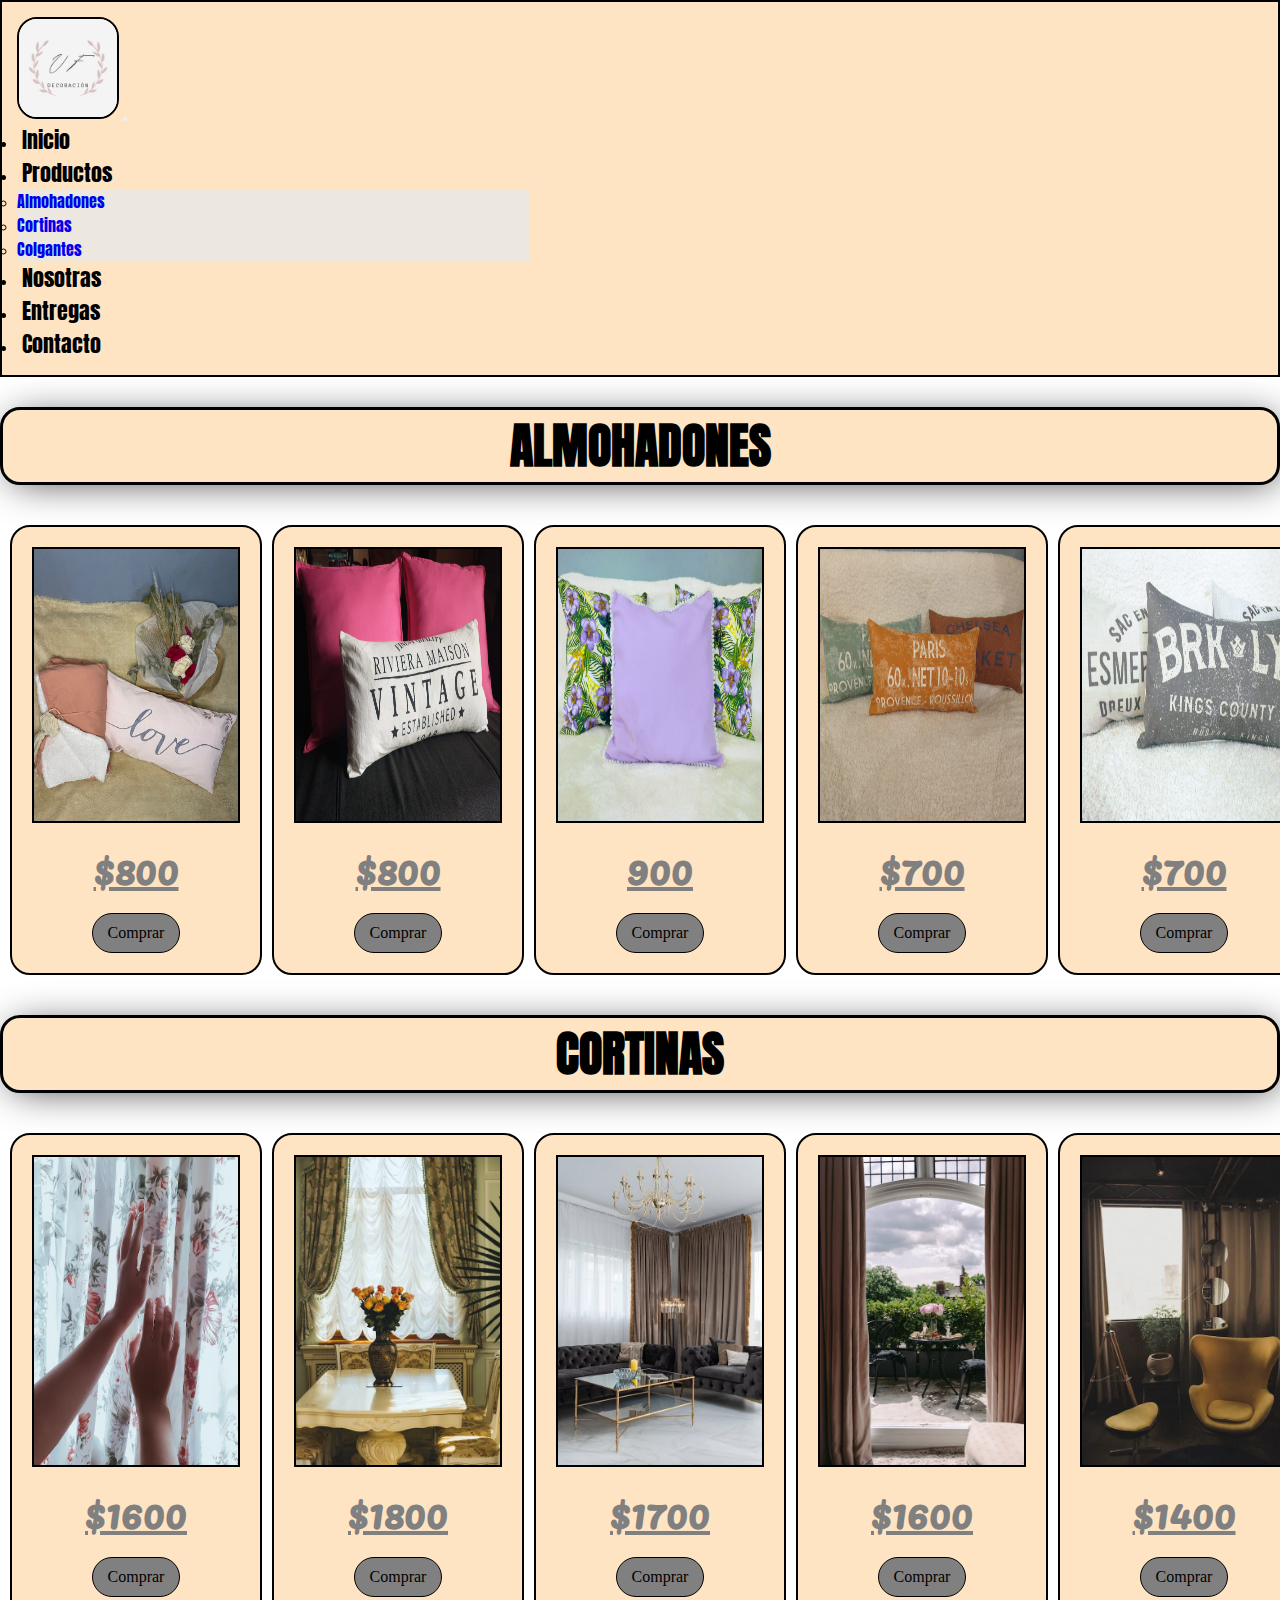
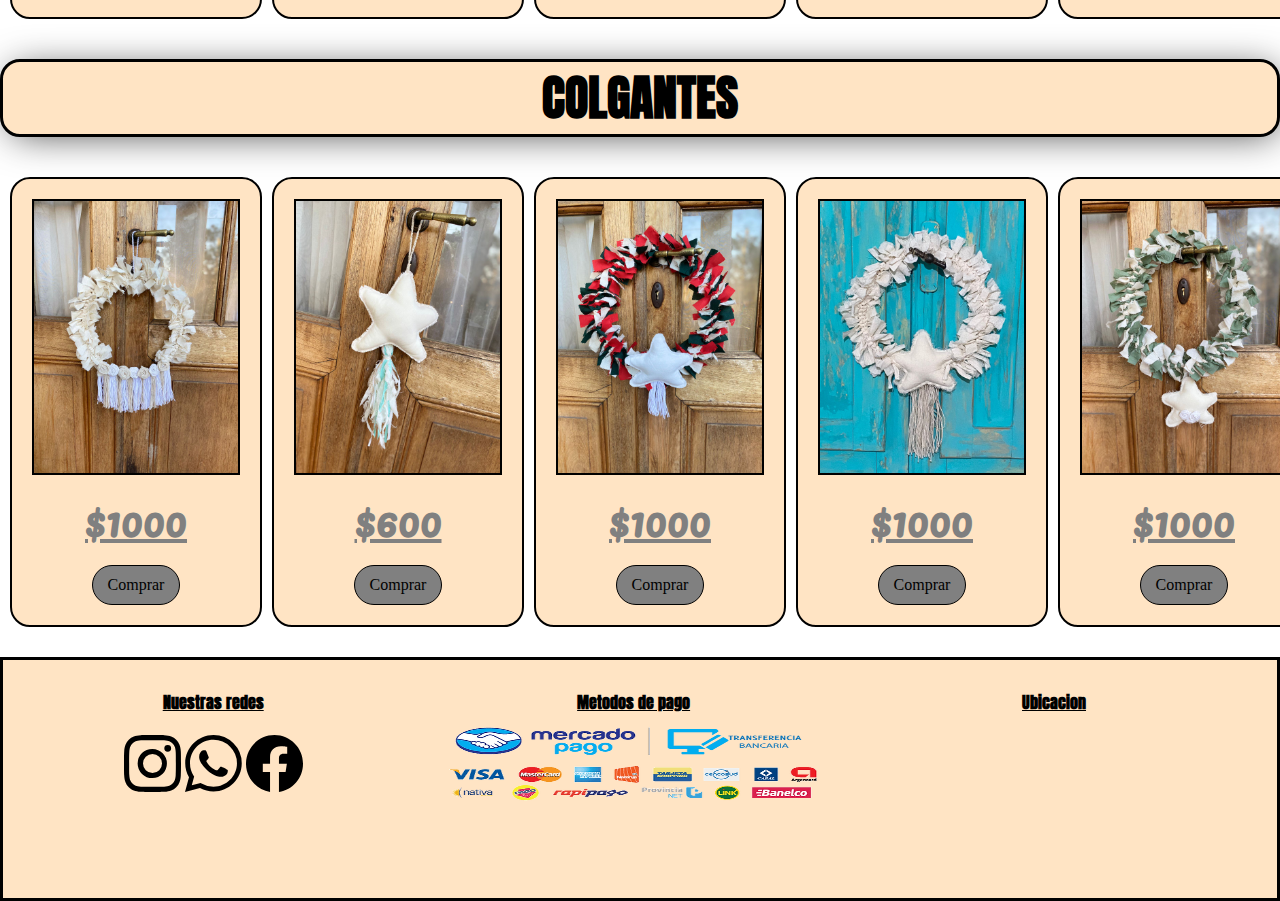
<file: pages/productos.html>
<!DOCTYPE html>
<html lang="en">

<head>
    <meta charset="UTF-8">
    <meta http-equiv="X-UA-Compatible" content="IE=edge">
    <meta name="viewport" content="width=device-width, initial-scale=1.0">
    <link href="https://cdn.jsdelivr.net/npm/bootstrap@5.2.1/dist/css/bootstrap.min.css" rel="stylesheet"
        integrity="sha384-iYQeCzEYFbKjA/T2uDLTpkwGzCiq6soy8tYaI1GyVh/UjpbCx/TYkiZhlZB6+fzT" crossorigin="anonymous">
    <link rel="stylesheet" href="../css/styles.css">
    <link href="https://fonts.googleapis.com/css2?family=Pacifico&display=swap" rel="stylesheet">
    <link href="https://fonts.googleapis.com/css2?family=Lobster&family=Pacifico&display=swap" rel="stylesheet">
    <link href="https://fonts.googleapis.com/css2?family=Anton&family=Lobster&family=Pacifico&display=swap"
        rel="stylesheet">

    <title>Vfdeco | Productos</title>
</head>

<body>

    <header class="navbar navbar-expand-lg header-paginas">
        <div class="container">
            <a class="navbar-brand" href="../index.html"><img src="../assets/img/logo.jpeg" alt="logo-vfdeco"
                    class="logo"></a>
            <button class="navbar-toggler" type="button" data-bs-toggle="collapse" data-bs-target="#navbarNavDropdown"
                aria-controls="navbarNavDropdown" aria-expanded="false" aria-label="Toggle navigation">
                <span class="navbar-toggler-icon"></span>
            </button>
            <nav class="collapse navbar-collapse justify-content-md-end justify-content-lg-center"
                id="navbarNavDropdown">
                <ul class="navbar-nav">
                    <li class="nav-item">
                        <a class="nav-link active" aria-current="page" href="../index.html">Inicio</a>
                    </li>
                    <li class="nav-item dropdown">
                        <a class="nav-link dropdown-toggle" href="./productos.html" role="button" data-bs-toggle="dropdown"
                            aria-expanded="false">
                            Productos
                        </a>
                        <ul class="dropdown-menu sub-menu">
                            <li><a class="dropdown-item" href="./productos.html#almohadones">Almohadones</a></li>
                            <li><a class="dropdown-item" href="./productos.html#cortinas">Cortinas</a></li>
                            <li><a class="dropdown-item" href="./productos.html#colgantes">Colgantes</a></li>
                        </ul>
                    </li>
                    <li class="nav-item">
                        <a class="nav-link" href="./nosotros.html">Nosotras</a>
                    </li>
                    <li class="nav-item">
                        <a class="nav-link" href="./entregas.html">Entregas</a>
                    </li>
                    <li class="nav-item">
                        <a class="nav-link" href="./contacto.html">Contacto</a>
                    </li>
                </ul>
            </nav>
        </div>
    </header>

    <main>

        <section id="almohadones"  class="productos"> 
            <div class="container">
        <h2 class="productos__titulo">ALMOHADONES</h2>
    </div>

        <div  class="productos__contenedor">

            <article class="tarjeta">
                <img src="../assets/img/almohadon0.jpeg" alt="Almoahon rectangular blanco con la palabra love escrita" class="tarjeta__img">
                <h3 class="tarjeta__precio">$800</h3>
                <a href="https://www.instagram.com/vfdeco_/" target="_blank" class="tarjeta__boton">Comprar</a>
            </article>

            <article class="tarjeta">
                <img src="../assets/img/almohadon1.jpeg" alt="almohadon rectancular con la palabra vintage escrita" class="tarjeta__img">
                <h3 class="tarjeta__precio">$800</h3>
                <a href="https://www.instagram.com/vfdeco_/" target="_blank" class="tarjeta__boton">Comprar</a>
            </article>

            <article class="tarjeta">
                <img src="../assets/img/almohadon2.jpeg" alt="almohadon cuadrado color violeta con bordes blancos" class="tarjeta__img">
                <h3 class="tarjeta__precio">900</h3>
                <a href="https://www.instagram.com/vfdeco_/" target="_blank" class="tarjeta__boton">Comprar</a>
            </article>

            <article class="tarjeta">
                <img src="../assets/img/almohadon3.jpeg" alt="almohadones rectangulartes naranja, rojo y verde con detalles de palabras" class="tarjeta__img">
                <h3 class="tarjeta__precio">$700</h3>
                <a href="https://www.instagram.com/vfdeco_/" target="_blank" class="tarjeta__boton">Comprar</a>
            </article>

            <article class="tarjeta">
                <img src="../assets/img/almohadon4.jpeg" alt="almohadones rectangulares color gris y blanco con detalles escritos" class="tarjeta__img">
                <h3 class="tarjeta__precio">$700</h3>
                <a href="https://www.instagram.com/vfdeco_/" target="_blank" class="tarjeta__boton">Comprar</a>
            </article>

            <article class="tarjeta">
                <img src="../assets/img/almohadon5.jpeg" alt="almohadones rectangulares de color celeste, gris y marron con detellas de palabras" class="tarjeta__img">
                <h3 class="tarjeta__precio">$800</h3>
                <a href="https://www.instagram.com/vfdeco_/" target="_blank" class="tarjeta__boton">Comprar</a>
            </article>

            <article class="tarjeta">
                <img src="../assets/img/almohadon6.jpeg" alt="almohadon rectangular con un estilo de hojas de arboles" class="tarjeta__img">
                <h3 class="tarjeta__precio">$800</h3>
                <a href="https://www.instagram.com/vfdeco_/" target="_blank" class="tarjeta__boton">Comprar</a>
            </article>

            <article class="tarjeta">
                <img src="../assets/img/almohadon7.jpeg" alt="almohadon rectangular verde y blanco con detalles escritos" class="tarjeta__img">
                <h3 class="tarjeta__precio">$800</h3>
                <a href="https://www.instagram.com/vfdeco_/" target="_blank" class="tarjeta__boton">Comprar</a>
            </article>

            <article class="tarjeta">
                <img src="../assets/img/almohadon8.jpeg" alt="almohadon cuadrado con detalles de hojas en varios tonos de gris" class="tarjeta__img">
                <h3 class="tarjeta__precio">$900</h3>
                <a href="https://www.instagram.com/vfdeco_/" target="_blank" class="tarjeta__boton">Comprar</a>
            </article>

            <article class="tarjeta">
                <img src="../assets/img/almohadon9.jpeg" alt="almohadon rectangfular gris y verde con detalles de palabras" class="tarjeta__img">
                <h3 class="tarjeta__precio">$700</h3>
                <a href="https://www.instagram.com/vfdeco_/" target="_blank" class="tarjeta__boton">Comprar</a>
            </article>

            <article class="tarjeta">
                <img src="../assets/img/almohadon10.jpeg" alt="almohadones rectangulares de varios colores copn distintos tipos de detalles" class="tarjeta__img">
                <h3 class="tarjeta__precio">$800</h3>
                <a href="https://www.instagram.com/vfdeco_/" target="_blank" class="tarjeta__boton">Comprar</a>
            </article>

            <article class="tarjeta">
                <img src="../assets/img/almohadon11.jpeg" alt="almohadon rectangular blanco con detalles de escritura" class="tarjeta__img">
                <h3 class="tarjeta__precio">$700</h3>
                <a href="https://www.instagram.com/vfdeco_/" target="_blank" class="tarjeta__boton">Comprar</a>
            </article>
        </section>

        <section id="cortinas"  class="productos">
            <div class="container">
                <h2 class="productos__titulo">
                    CORTINAS
                </h2>
            </div>

            <div  class="productos__contenedor-cortinas">

                <article class="tarjeta">
                    <img src="../assets/img/cortinas0.jpeg" alt="cortinas de color blanco con detalles de flores de varios colores" class="tarjeta__img">    
                    <h3 class="tarjeta__precio">$1600</h3>   
                    <a href="https://www.instagram.com/vfdeco_/" target="_blank" class="tarjeta__boton">Comprar</a>
                </article>

                <article class="tarjeta">
                    <img src="../assets/img/cortinas1.jpeg" alt="cortinas de color verde y marron con detalles decorativos y flecos en las puntas" class="tarjeta__img">    
                    <h3 class="tarjeta__precio">$1800</h3>    
                    <a href="https://www.instagram.com/vfdeco_/" target="_blank" class="tarjeta__boton">Comprar</a>
                </article>

                <article class="tarjeta">
                    <img src="../assets/img/cortinas2.webp" alt="cortinas marrones lisas" class="tarjeta__img">   
                    <h3 class="tarjeta__precio">$1700</h3>  
                    <a href="https://www.instagram.com/vfdeco_/" target="_blank" class="tarjeta__boton">Comprar</a>
                </article>

                <article class="tarjeta">
                    <img src="../assets/img/cortinas3.jpeg" alt="cortinas largas de color marron oscuro" class="tarjeta__img">  
                    <h3 class="tarjeta__precio">$1600</h3>   
                    <a href="https://www.instagram.com/vfdeco_/" target="_blank" class="tarjeta__boton">Comprar</a>
                </article>

                <article class="tarjeta">
                    <img src="../assets/img/cortinas4.webp" alt="cortinas de color beige oscuro lisas" class="tarjeta__img">    
                    <h3 class="tarjeta__precio">$1400</h3>    
                    <a href="https://www.instagram.com/vfdeco_/" target="_blank" class="tarjeta__boton">Comprar</a>
                </article>

                <article class="tarjeta">
                    <img src="../assets/img/cortinas5.jpeg" alt="cortinas blancas lisas" class="tarjeta__img">    
                    <h3 class="tarjeta__precio">$1600</h3>   
                    <a href="https://www.instagram.com/vfdeco_/" target="_blank" class="tarjeta__boton">Comprar</a>
                </article>

                <article class="tarjeta">
                    <img src="../assets/img/cortinas6.jpeg" alt="cortinas lisas de color beige claro con decoraciones" class="tarjeta__img">    
                    <h3 class="tarjeta__precio">$1400</h3>    
                    <a href="https://www.instagram.com/vfdeco_/" target="_blank" class="tarjeta__boton">Comprar</a>
                </article>

                <article class="tarjeta">
                    <img src="../assets/img/cortinas7.webp" alt="cortinas lisas largas de color celeste" class="tarjeta__img">   
                    <h3 class="tarjeta__precio">$1700</h3>    
                    <a href="https://www.instagram.com/vfdeco_/" target="_blank" class="tarjeta__boton">Comprar</a>
                </article>

                <article class="tarjeta">
                    <img src="../assets/img/cortinas8.jpeg" alt="cortinas lisas de color azul y cortinas blancas en el medio" class="tarjeta__img">   
                    <h3 class="tarjeta__precio">$1800</h3>   
                    <a href="https://www.instagram.com/vfdeco_/" target="_blank" class="tarjeta__boton">Comprar</a>
                </article>

                <article class="tarjeta">
                    <img src="../assets/img/cortinas9.jpeg" alt="cortinas blanca lisas, decorando una sala de estar" class="tarjeta__img">    
                    <h3 class="tarjeta__precio">$1500</h3>   
                    <a href="https://www.instagram.com/vfdeco_/" target="_blank" class="tarjeta__boton">Comprar</a>
                </article>

            </div>
        </section>

        <section id="colgantes" class="productos">
            <div class="container">
                <h2 class="productos__titulo">
                    COLGANTES
                </h2>
            </div>

            <div  class="productos__contenedor-colgantes">

                <article class="tarjeta">
                    <img src="../assets/img/colgante1.jpg" alt="corona colgante con flecos y flores blancas y beige" class="tarjeta__img">    
                    <h3 class="tarjeta__precio">$1000</h3>
                    <a href="https://www.instagram.com/vfdeco_/" target="_blank" class="tarjeta__boton">Comprar</a>
                </article>

                <article class="tarjeta">
                    <img src="../assets/img/colgante2.jpg" alt="estrella colgante con flecos" class="tarjeta__img">   
                    <h3 class="tarjeta__precio">$600</h3>    
                    <a href="https://www.instagram.com/vfdeco_/" target="_blank" class="tarjeta__boton">Comprar</a>
                </article>

                <article class="tarjeta">
                    <img src="../assets/img/colgante3.jpg" alt="corona colgante con detalles blancos rojos y negros, con unas estrella en el medio" class="tarjeta__img">  
                    <h3 class="tarjeta__precio">$1000</h3>  
                    <a href="https://www.instagram.com/vfdeco_/" target="_blank" class="tarjeta__boton">Comprar</a>
                </article>

                <article class="tarjeta">
                    <img src="../assets/img/colgante4.jpg" alt="corona colgante con flecos blancos y una estrella blanca en el medio" class="tarjeta__img">    
                    <h3 class="tarjeta__precio">$1000</h3>   
                    <a href="https://www.instagram.com/vfdeco_/" target="_blank" class="tarjeta__boton">Comprar</a>
                </article>

                <article class="tarjeta">
                    <img src="../assets/img/colgante5.jpg" alt="corona colgante con detalles verdes y blancos, con una estrella blanca colgando" class="tarjeta__img">   
                    <h3 class="tarjeta__precio">$1000</h3> 
                    <a href="https://www.instagram.com/vfdeco_/" target="_blank" class="tarjeta__boton">Comprar</a>
                </article>

                <article class="tarjeta">
                    <img src="../assets/img/colgante6.jpg" alt="corazon colgante con flores y flecos" class="tarjeta__img">  
                    <h3 class="tarjeta__precio">$600</h3>
                    <a href="https://www.instagram.com/vfdeco_/" target="_blank" class="tarjeta__boton">Comprar</a>
                </article>

                <article class="tarjeta">
                    <img src="../assets/img/colgante7.jpg" alt="corona colgante en forma de corazon, con detalles blancos y verdes" class="tarjeta__img">
                    <h3 class="tarjeta__precio">$800</h3>
                    <a href="https://www.instagram.com/vfdeco_/" target="_blank" class="tarjeta__boton">Comprar</a>
                </article>
            </div>
        </section>

    </main>

    <footer>
        <div class="redes">
            <h4 class="redes__texto">Nuestras redes</h4>
            <a href="https://www.instagram.com/vfdeco_/" target="_blank"><img src="../assets/img/instagram.svg"
                    alt="icono-instagram" class="redes__img"></a>
            <a href="https://web.whatsapp.com/" target="_blank"><img src="../assets/img/whatsapp.svg"
                    alt="icono-whatsapp" class="redes__img"></a>
            <a href="https://www.facebook.com/" target="_blank"><img src="../assets/img/facebook.svg"
                    alt="icono-facebook" class="redes__img"></a>
        </div>

        <div class="redes">
            <h4 class="redes__texto">Metodos de pago</h4>
            <img src="../assets/img/formasdepago.webp" alt="formas-de-pago" class="mapa">
        </div>

        <div class="redes">
            <h4 class="redes__texto">Ubicacion</h4>
            <iframe
                src="https://www.google.com/maps/embed?pb=!1m18!1m12!1m3!1d3274.8706071311135!2d-58.40086898419583!3d-34.83434567724559!2m3!1f0!2f0!3f0!3m2!1i1024!2i768!4f13.1!3m3!1m2!1s0x95bcd496e87e8f45%3A0x37b8bc8538fca1b9!2sW.%20Wilson%20%26%20Pedro%20Esnaola%2C%20Burzaco%2C%20Provincia%20de%20Buenos%20Aires!5e0!3m2!1sen!2sar!4v1663541672221!5m2!1sen!2sar"
                width="600" height="450" style="border:0;" allowfullscreen="" loading="lazy"
                referrerpolicy="no-referrer-when-downgrade" class="mapa"></iframe>
        </div>
    </footer>
    <script src="https://cdn.jsdelivr.net/npm/bootstrap@5.2.1/dist/js/bootstrap.bundle.min.js"
        integrity="sha384-u1OknCvxWvY5kfmNBILK2hRnQC3Pr17a+RTT6rIHI7NnikvbZlHgTPOOmMi466C8"
        crossorigin="anonymous"></script>
</body>
</html>
</file>
<file: css/styles.css>
* {
  margin: 0;
  padding: 0;
  box-sizing: border-box;
}

a {
  text-decoration: none;
}

@media (max-width: 768px) {
  .productos__contenedor {
    display: grid;
    grid-template-columns: repeat(12, 50%);
  }
  .productos__contenedor-colgantes {
    display: grid;
    grid-template-columns: repeat(7, 50%);
  }
  .productos__contenedor-cortinas {
    display: grid;
    grid-template-columns: repeat(10, 50%);
  }
  .nosotras__text p {
    font-size: 1.5rem;
  }
}
@media (max-width: 480px) {
  .productos__contenedor {
    display: grid;
    grid-template-columns: repeat(12, 100%);
  }
  .productos__contenedor-colgantes {
    display: grid;
    grid-template-columns: repeat(7, 100%);
  }
  .productos__contenedor-cortinas {
    display: grid;
    grid-template-columns: repeat(10, 100%);
  }
  .nosotras__text p {
    font-size: 1.3rem;
  }
}
@media (max-width: 480px) {
  .contacto__titulo {
    font-size: 3rem;
  }
  .formulario__texto {
    font-size: 1.5rem;
  }
  .formulario__input {
    width: 60%;
    height: 70px;
  }
  .formulario__inputarea {
    width: 60%;
    height: 120px;
  }
  .contenedor__contacto {
    box-shadow: none;
  }
}
@media (max-width: 480px) {
  .hero__text h1 {
    font-size: 3rem;
  }
  .presentacion-productos {
    margin-top: 10px;
  }
  .presentacion-productos__img {
    margin-bottom: 10px;
  }
  .entregas__titulo {
    font-size: 2rem;
  }
  .contenedor__entregas-texto {
    font-size: 1.2rem;
  }
  .contenedor__entregas-texto h3 {
    font-size: 2rem;
    margin-top: 10px;
  }
}
.logo {
  width: 20%;
  border: solid 2px black;
  border-radius: 20px;
}

.header {
  background-color: rgba(255, 228, 196, 0.662745098);
  padding: 15px;
  align-items: center;
  display: flex;
  justify-content: space-between;
  position: absolute;
  width: 100%;
}

.navbar-expand-lg .navbar-nav .nav-link {
  color: black;
  font-size: 1.4rem;
  font-family: "Anton", sans-serif;
  margin: 5px;
}
.navbar-expand-lg .navbar-nav .nav-link:hover {
  color: SlateBlue;
  font-size: 1.5rem;
  transition: 0.5s;
}

.sub-menu {
  background-color: rgba(236, 230, 223, 0.9764705882);
}

.dropdown-item {
  font-family: "Anton", sans-serif;
}
.dropdown-item:hover {
  color: SlateBlue;
  font-size: 1.2rem;
  transition: 0.5s;
}

.header-paginas {
  background-color: #ffe4c4;
  padding: 15px;
  align-items: center;
  display: flex;
  justify-content: space-between;
  width: 100%;
  border: solid 2px black;
}

footer {
  margin-top: 20px;
  display: grid;
  grid-template-columns: repeat(3, 33%);
  text-align: center;
  background-color: #ffe4c4;
  border: solid 3px black;
}

.redes {
  margin: 20px;
}
.redes__texto {
  margin: 10px;
  font-family: "Anton", sans-serif;
  text-decoration: underline;
}
.redes__img {
  width: 15%;
  height: 40%;
}

.mapa {
  width: 100%;
  height: 40%;
}

.tarjeta {
  width: 100%;
  height: 100%;
  background-color: #ffe4c4;
  border: solid 2px black;
  border-radius: 20px;
  padding: 20px;
  display: flex;
  flex-direction: column;
  justify-content: center;
  align-items: center;
}
.tarjeta__img {
  width: 100%;
  height: 100%;
  border: solid 2px black;
}
.tarjeta__precio {
  text-align: center;
  padding: 10px;
  color: grey;
  font-size: 25px;
  text-decoration: underline;
  font-family: "Pacifico", cursive;
  font-size: 2.5rem;
}
.tarjeta__boton {
  padding: 10px 15px;
  background-color: grey;
  color: black;
  font-size: 1rem;
  border-radius: 20px;
  border: 1px black solid;
}
.tarjeta__boton:hover {
  background-color: black;
  border: 3px solid white;
  color: white;
  font-size: 1.2rem;
  transition: 0.5s;
}

.hero {
  height: 98vh;
  background-image: url(../assets/img/fondo.index.jpg);
  background-position: center;
  background-size: cover;
  background-repeat: no-repeat;
  display: flex;
  justify-content: center;
  align-items: center;
}
.hero__text {
  text-align: center;
}
.hero__text h1 {
  font-family: "Pacifico", cursive;
  text-decoration: underline;
  font-size: 3.5rem;
}
.hero__text h2 {
  font-family: "Pacifico", cursive;
  font-size: 2rem;
}

.presentacion-productos {
  background-color: #ffe4c4;
  text-align: center;
  padding: 20px;
}
.presentacion-productos__img {
  border-radius: 20px;
  border: 2px black solid;
}
.presentacion-productos__img:hover {
  box-shadow: 9px 7px 44px 3px rgba(0, 0, 0, 0.69);
  transition: 1s;
}
.presentacion-productos__text {
  font-size: 2rem;
  font-family: "Anton", sans-serif;
}

.nosotras {
  height: 98vh;
  background-image: url(../assets/img/fondonosotras.jpeg);
  background-position: center;
  background-size: cover;
  background-repeat: no-repeat;
  margin-top: 10%;
  display: flex;
  justify-content: center;
  align-items: start;
}
.nosotras__text {
  text-align: center;
  width: 100%;
  border: 2px black solid;
}
.nosotras__text h2 {
  font-family: "Pacifico", cursive;
  font-size: 2.5rem;
  text-align: center;
  text-decoration: underline;
}
.nosotras__text p {
  margin-top: 10px;
  font-family: "Varela Round", sans-serif;
  font-size: 2rem;
  text-align: center;
}
.nosotras__text p span {
  color: sandybrown;
  text-decoration: underline;
}

.productos__titulo {
  margin-top: 30px;
  text-align: center;
  font-size: 3rem;
  background-color: #ffe4c4;
  margin-bottom: 30px;
  font-family: "Anton", sans-serif;
  border-radius: 20px;
  border: 3px solid black;
  box-shadow: 4px 4px 38px -7px rgba(0, 0, 0, 0.75);
}

.productos__contenedor {
  padding: 10px;
  display: grid;
  grid-template-columns: repeat(12, 20%);
  gap: 10px;
  overflow-x: auto;
}
.productos__contenedor-colgantes {
  padding: 10px;
  display: grid;
  grid-template-columns: repeat(7, 20%);
  gap: 10px;
  overflow-x: auto;
}
.productos__contenedor-cortinas {
  padding: 10px;
  display: grid;
  grid-template-columns: repeat(10, 20%);
  gap: 10px;
  overflow-x: auto;
}

.entregas__titulo {
  margin-top: 30px;
  text-align: center;
  font-size: 3rem;
  background-color: #ffe4c4;
  margin-bottom: 30px;
  font-family: "Anton", sans-serif;
  border: 3px solid black;
  border-radius: 20px;
  box-shadow: 4px 4px 38px -7px rgba(0, 0, 0, 0.75);
}

.contenedor__entregas {
  border: 2px black solid;
  margin-top: 20px;
  text-align: center;
  background-color: #ffe4c4;
}
.contenedor__entregas-texto {
  display: flex;
  flex-direction: column;
  justify-content: center;
  align-items: center;
  font-size: 1.8rem;
  font-family: "Varela Round", sans-serif;
}
.contenedor__entregas-mapa {
  border: 6px solid black;
  margin-top: 10px;
  height: 100%;
}

.contenedor__entregas-texto h3 {
  font-size: 3rem;
  font-family: "Anton", sans-serif;
  text-decoration: underline;
  margin-bottom: 10px;
}

.contacto__titulo {
  text-align: center;
  font-size: 3.5rem;
  padding: 20px;
  text-decoration: underline;
  font-family: "Pacifico", cursive;
}

.contenedor__contacto {
  border: solid black 3px;
  border-radius: 20px;
  box-shadow: -5px 1px 50px 8px rgb(238, 245, 171);
  margin-top: 20px;
  margin-bottom: 40px;
}

input {
  border: solid 2px black;
  font-size: 2rem;
  display: flex;
  padding: 20px;
  margin-bottom: 20px;
  text-align: center;
  border-radius: 10px;
  background-color: #ffe4c4;
  justify-content: center;
  font-family: "Anton", sans-serif;
}

textarea {
  background-color: #ffe4c4;
  border: 2px black solid;
  margin-bottom: 20px;
  padding: 20px;
  border-radius: 10px;
}

label {
  font-size: 2rem;
  text-decoration: underline;
  text-align: center;
  font-family: "Anton", sans-serif;
}

form span {
  font-size: 2.2rem;
  font-family: "Anton", sans-serif;
  text-decoration: underline;
  text-align: center;
  margin-bottom: 20px;
}

.formulario {
  margin-top: 20px;
}

@media (max-width: 768px) {
  .productos__contenedor {
    display: grid;
    grid-template-columns: repeat(12, 50%);
  }
  .productos__contenedor-colgantes {
    display: grid;
    grid-template-columns: repeat(7, 50%);
  }
  .productos__contenedor-cortinas {
    display: grid;
    grid-template-columns: repeat(10, 50%);
  }
  .nosotras__text p {
    font-size: 1.5rem;
  }
}
@media (max-width: 480px) {
  .productos__contenedor {
    display: grid;
    grid-template-columns: repeat(12, 100%);
  }
  .productos__contenedor-colgantes {
    display: grid;
    grid-template-columns: repeat(7, 100%);
  }
  .productos__contenedor-cortinas {
    display: grid;
    grid-template-columns: repeat(10, 100%);
  }
  .nosotras__text p {
    font-size: 1.3rem;
  }
}
@media (max-width: 480px) {
  .contacto__titulo {
    font-size: 3rem;
  }
  .formulario__texto {
    font-size: 1.5rem;
  }
  .formulario__input {
    width: 60%;
    height: 70px;
  }
  .formulario__inputarea {
    width: 60%;
    height: 120px;
  }
  .contenedor__contacto {
    box-shadow: none;
  }
}
@media (max-width: 480px) {
  .hero__text h1 {
    font-size: 3rem;
  }
  .presentacion-productos {
    margin-top: 10px;
  }
  .presentacion-productos__img {
    margin-bottom: 10px;
  }
  .entregas__titulo {
    font-size: 2rem;
  }
  .contenedor__entregas-texto {
    font-size: 1.2rem;
  }
  .contenedor__entregas-texto h3 {
    font-size: 2rem;
    margin-top: 10px;
  }
}

/*# sourceMappingURL=styles.css.map */
</file>
